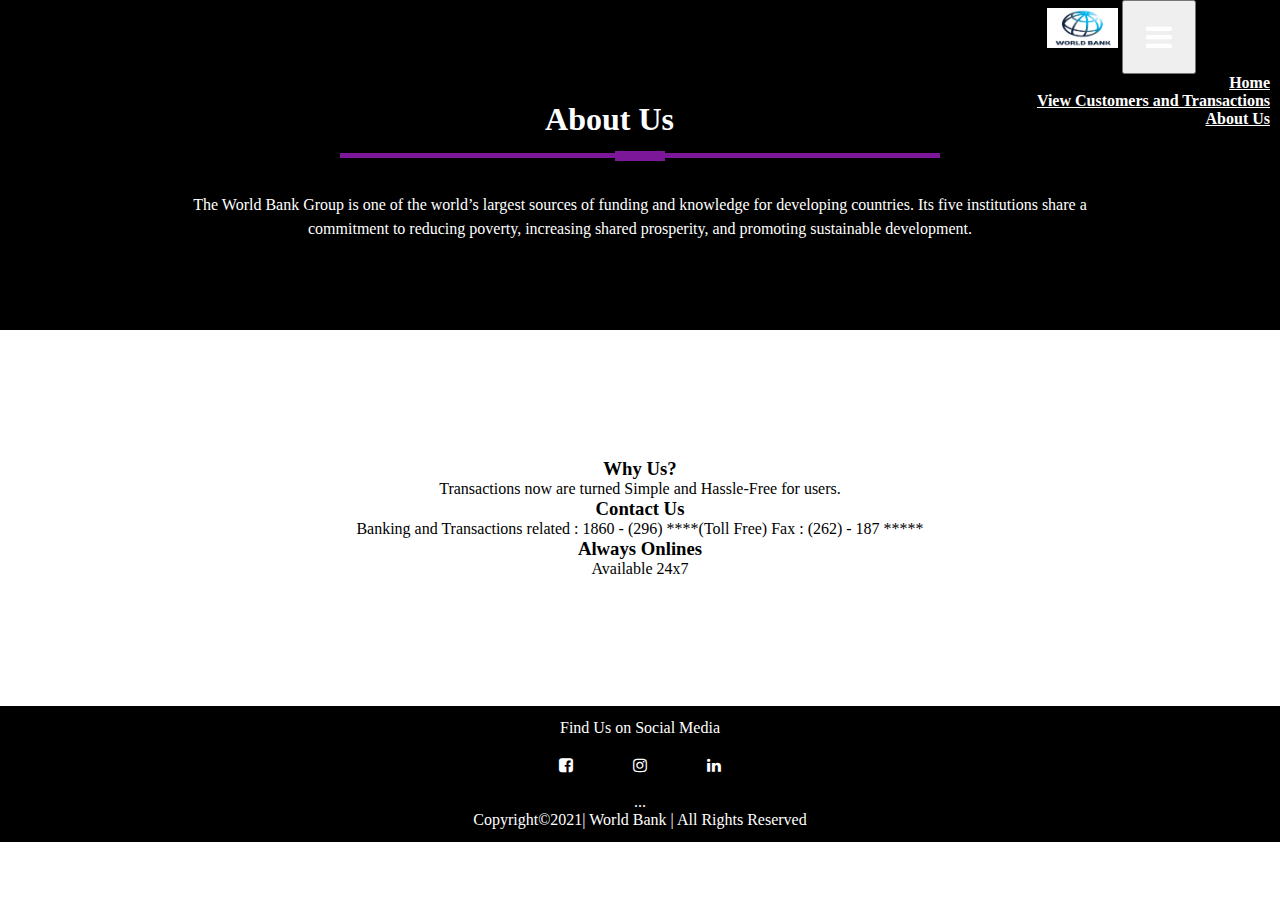
<file: aboutus.html>
<html>
    <head>
        <title>About Us</title>
        <link rel = "stylesheet" href = "index.css">
        <!--CSS-->
        <link rel = "stylesheet" href = "https://cdn.jsdelivr.net/npm/bootstrap@4.5.3/dist/css/bootstrap.min.css" integrity = "sha384-TX8t27EcRE3e/ihU7zmQxVncDAy5uIKz4rEkgIXeMed4M0jlfIDPvg6uqKI2xXr2" crossorigin = "anonymous">
        <script src = "https://code.jquery.com/jquery-3.5.1.slim.min.js" integrity = "sha384-DfXdz2htPH0lsSSs5nCTpuj/zy4C+OGpamoFVy38MVBnE+IbbVYUew+OrCXaRkfj" crossorigin = "anonymous"></script>
        <script src = "https://cdn.jsdelivr.net/npm/bootstrap@4.5.3/dist/js/bootstrap.bundle.min.js" integrity = "sha384-ho+j7jyWK8fNQe+A12Hb8AhRq26LrZ/JpcUGGOn+Y7RsweNrtN/tE3MoK7ZeZDyx" crossorigin = "anonymous"></script>
        <!--Google Fonts-->
        <link href = "https://fonts.googleapis.com/css2?family=Ubuntu&display=swap" rel = "stylesheet">
        <link href = "https://fonts.googleapis.com/css2?family=Montserrat:ital,wght@1,300&display=swap" rel = "stylesheet">
    </head>
    <body>
        <section id = "nav-bar">
            <nav class = "navbar navbar-expand-lg navbar-light">
                <a class = "navbar-brand" href = "#"><img src = "logo.jpeg"></a>
                <button class = "navbar-toggler" type = "button" data-toggle = "collapse" data-target = "#navbarNav" aria-controls = "navbarNav" aria-expanded = "false" aria-label = "Toggle Navigation">
                    <i class = "fa fa-bars" = "true"></i>
                </button>
                <div class = "collapse navbar-collapse" id = "navbarNavDropdown">
                    <ul class = "navbar-nav">
                        <li class = "nav-item">
                            <!-- <a class = "nav-link text-white" href="/">Home<span class = "sr-only">(current)</span></a>-->
                            <a class = "nav-link" href = "index.html">Home<span class = "sr-only">(current)</span></a>
                        </li>
                        <li class = "nav-item">
                            <a class = "nav-link" href = "customers.html">View Customers and Transactions</a>
                        </li>
                        <li class = "nav-item">
                            <a class = "nav-link" href = "aboutus.html">About Us</a>
                        </li>
                    </ul>
                </div>
            </nav>
        </section>

        <section id = "action" class = "coloured-section">
            <h1 class = "title">
                <b>About Us</b>
            </h1>
            <p>The World Bank Group is one of the world’s largest sources of funding and knowledge for developing countries. Its five institutions share a commitment to reducing poverty, increasing shared prosperity, and promoting sustainable development.</p>
         </section>
        <section id = "features1" class = "white-section">
            <div class = "row text-center">
                <div class = "feature-boxes col-lg-4 col-md-6">
                    <h3 class = "feature-title">Why Us?</h3>
                    <p>Transactions now are turned Simple and Hassle-Free for users.</p>
                </div>
                <div class = "feature-boxes col-lg-4 col-md-6">
                    <h3 class = "feature-title">Contact Us</h3>
                    <p>Banking and Transactions related :  1860 - (296) ****(Toll Free)  Fax : (262) - 187 *****</p>
                </div>
                <div class = "feature-boxes col-lg-4 col-md-6">
                    <h3 class = "feature-title">Always Onlines</h3>
                    <p>Available 24x7</p>
                </div>
            </div>
        </section>

        <!--Footer-->
        <footer id = "footer" class = "coloured-section">
            <p>Find Us on Social Media</p>
            <link rel = "stylesheet" href = "https://cdnjs.cloudflare.com/ajax/libs/font-awesome/4.7.0/css/font-awesome.min.css">
            <i class = "social-icon fa fa-facebook-square" aria-hidden = "true"></i>
            <i class = "social-icon fa fa-instagram" aria-hidden = "true"></i>
            <i class = "social-icon fa fa-linkedin" aria-hidden = "true"></i>
            <p>...</p>
            <p>Copyright©2021| World Bank |
                All Rights Reserved</p>
        </footer>
    </body>
</html>
</file>
<file: index.css>
*{
    margin: 0;
    padding: 0;
}
body
{
    font-family: 'Times New Roman', Times, serif;
}
#nav-bar
{
    background-color:black;
    position: static;
    top: 0;
    z-index: 10;
    float: right;
}
.nav-link:hover{
    background-color:black;
}
.navbar
{
    padding: 0 !important;
}
.navbar-brand img
{
    height: 40px;
    padding-left: 20px;
}
.navbar-nav li a
{
    padding: 0 10px;
}
.navbar-nav li a
{
    color: #fff !important;
    font-weight: 600;
    float: right;
    font-family: 'Times New Roman', Times, serif;
    text-align: left;
}
.fa-bars
{
    color: #fff;
    font-size: 30px !important;
}
.navbar-toggler
{
    outline: none !important;
}
/*---banner section---*/
#main
{
    text-align: center;
    background-color:black;
    color:white;
    padding-top: 5%;
    font-family: 'Times New Roman', Times, serif;
}
.container h1 img
{
    padding-bottom: 10px;
}

/*---service section---*/
#features1
{
    text-align: center;
    padding: 10% 15%;
}
#features
{
    text-align: center;
    font-family: 'Times New Roman', Times, serif;
    font-size: 50;
    font-weight: 900;
    color: white;
    padding: 21%; background-image: url(https://miro.medium.com/max/3000/1*Y_0FrUDfStizd5mY9g_MMg.jpeg);
}
.features1 h3
{
    padding: 5px;
    margin-top: 25px;
    text-transform: uppercase;
}
.features h3
{
	padding: 5px;
	margin-top: 25px;
	text-transform: uppercase;
}
.title::before
{
    content: '';
    background: #7b1798;
    height: 5px;
    width: 600px;
    margin-left: auto;
    margin-right: auto;
    display: block;
    transform: translateY(63px);
}
.title::after
{
    content: '';
    background: #7b1798;
    height: 10px;
    width: 50px;
    margin-left: auto;
    margin-right: auto;
    margin-bottom: 40px;
    display: block;
    transform: translateY(8px);
}
#features .btn-primary
{
    box-shadow: none;
    padding: 10px 25px;
    border: none;
    align-content: center;
    background-image: linear-gradient(to right, #a517ba, #5f1782);
}
/*---Action---*/
#action
{
    background-color:black;
    padding: 7% 15%;
    text-align: center;
    line-height: 1.5;
    color: #fff;
}
.main
{
    font-size: 3rem;
    line-height: 1.5;
    padding: 10px 0 px;
}
.fa
{
    padding: 20px;
    font-size: 30px;
    width: 30px;
    text-align: center;
    text-decoration: none;
    border-radius: 50%;
}
/*---footer---*/
#footer
{
    background-color:black;
    font-family: 'Times New Roman', Times, serif;
    color:white;
    padding: 1%;
    text-align: center;
}
</file>
